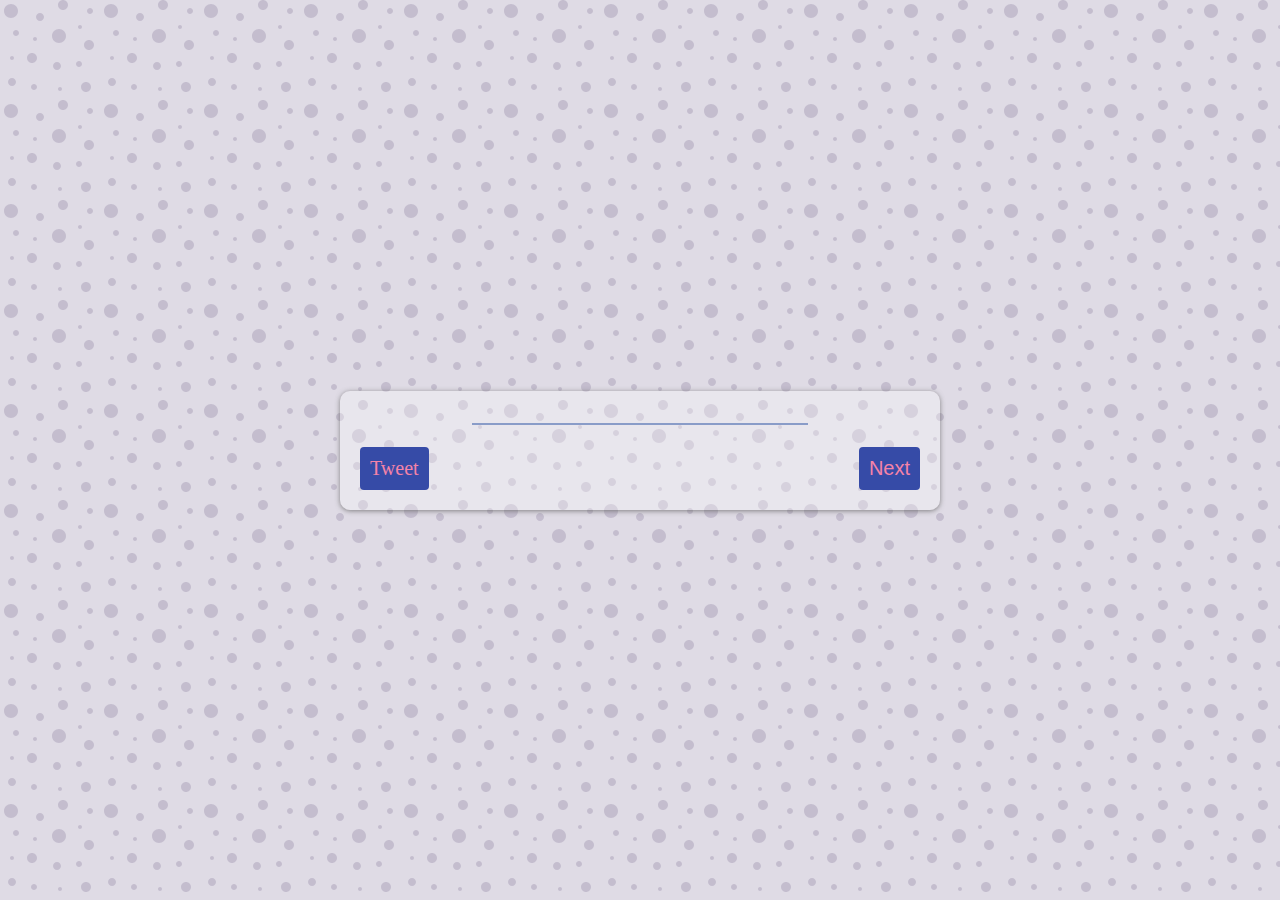
<file: Random/index.html>
<!DOCTYPE html>
<html lang="en">
<head>
    <meta charset="UTF-8">
    <meta http-equiv="X-UA-Compatible" content="IE=edge">
    <meta name="viewport" content="width=device-width, initial-scale=1.0">
    <title>Random</title>
    <link rel="stylesheet" href="https://cdnjs.cloudflare.com/ajax/libs/font-awesome/5.15.1/css/all.min.css" integrity="sha512-+4zCK9k+qNFUR5X+cKL9EIR+ZOhtIloNl9GIKS57V1MyNsYpYcUrUeQc9vNfzsWfV28IaLL3i96P9sdNyeRssA==" crossorigin="anonymous" />
    <link rel="stylesheet" type="text/css" href="Css/Style.css">
</head>
<body>
    <div class="wrapper">
        <i class="fas fa-quote-left"></i>
        <h2 class="quote"></h2>
        <hr>
        <p class="author"></p>
        <div class="post">
            <a class="twitter-share-button"href="https://twitter.com/intent/tweet">Tweet</a>
            <button class="button">Next</button>
        </div>
    </div>
    <script src="main.js"></script>
</body>
</html>
</file>
<file: Random/Css/Style.css>
@import url('https://fonts.googleapis.com/css2?family=Quicksand:wght@700&display=swap');

*{
    margin:0;
    padding:0;
    box-sizing: border-box;
}

:root{
    --primary-color:#364ba7;
    --secondary-color:#f583a7;
}



body{
    display:flex;
    align-items: center;
    justify-content: center;
    height: 100vh;
    background-color: #DFDBE5 ;
    background-image: url("data:image/svg+xml,%3Csvg width='100' height='100' viewBox='0 0 100 100' xmlns='http://www.w3.org/2000/svg'%3E%3Cpath d='M11 18c3.866 0 7-3.134 7-7s-3.134-7-7-7-7 3.134-7 7 3.134 7 7 7zm48 25c3.866 0 7-3.134 7-7s-3.134-7-7-7-7 3.134-7 7 3.134 7 7 7zm-43-7c1.657 0 3-1.343 3-3s-1.343-3-3-3-3 1.343-3 3 1.343 3 3 3zm63 31c1.657 0 3-1.343 3-3s-1.343-3-3-3-3 1.343-3 3 1.343 3 3 3zM34 90c1.657 0 3-1.343 3-3s-1.343-3-3-3-3 1.343-3 3 1.343 3 3 3zm56-76c1.657 0 3-1.343 3-3s-1.343-3-3-3-3 1.343-3 3 1.343 3 3 3zM12 86c2.21 0 4-1.79 4-4s-1.79-4-4-4-4 1.79-4 4 1.79 4 4 4zm28-65c2.21 0 4-1.79 4-4s-1.79-4-4-4-4 1.79-4 4 1.79 4 4 4zm23-11c2.76 0 5-2.24 5-5s-2.24-5-5-5-5 2.24-5 5 2.24 5 5 5zm-6 60c2.21 0 4-1.79 4-4s-1.79-4-4-4-4 1.79-4 4 1.79 4 4 4zm29 22c2.76 0 5-2.24 5-5s-2.24-5-5-5-5 2.24-5 5 2.24 5 5 5zM32 63c2.76 0 5-2.24 5-5s-2.24-5-5-5-5 2.24-5 5 2.24 5 5 5zm57-13c2.76 0 5-2.24 5-5s-2.24-5-5-5-5 2.24-5 5 2.24 5 5 5zm-9-21c1.105 0 2-.895 2-2s-.895-2-2-2-2 .895-2 2 .895 2 2 2zM60 91c1.105 0 2-.895 2-2s-.895-2-2-2-2 .895-2 2 .895 2 2 2zM35 41c1.105 0 2-.895 2-2s-.895-2-2-2-2 .895-2 2 .895 2 2 2zM12 60c1.105 0 2-.895 2-2s-.895-2-2-2-2 .895-2 2 .895 2 2 2z' fill='%239C92AC' fill-opacity='0.4' fill-rule='evenodd'/%3E%3C/svg%3E");
    
}

.wrapper{
    display:flex;
    align-items: center;
    flex-direction: column;
    justify-content: center;
    width:600px;
    border-radius: 10px;
    box-shadow: 0 1px 5px rgba(104,104,104, 0.8);
    padding:20px;
    background-color: rgba(255,255,255,0.3);
    margin:10px;

}

.quote{
    font-size:40px;
    font-style: italic;
    color: var(--primary-color);
    text-align: center;
}

i{
    color:var(--secondary-color);
    font-size:80px;
    

}

.author{
    
    color:var(--secondary-color);
    font-size: 20px;
}

hr{
    margin:12px;
    width:60%;
    border: 1px solid #365ba788;

}

.post{
   width:100%;
   display:flex;
   align-items: center;
   justify-content: space-between;
   margin-top:10px;
}

.twitter-share-button{
    background-color: var(--primary-color);
    color:var(--secondary-color);
    padding:10px;
    border-radius:4px;
    text-decoration: none;
    font-size: 20px;
}

button{
    background-color: var(--primary-color);
    color:var(--secondary-color);
    padding:10px;
    border: none;
    border-radius: 4px;
    font-size:20px;
    

}
</file>
